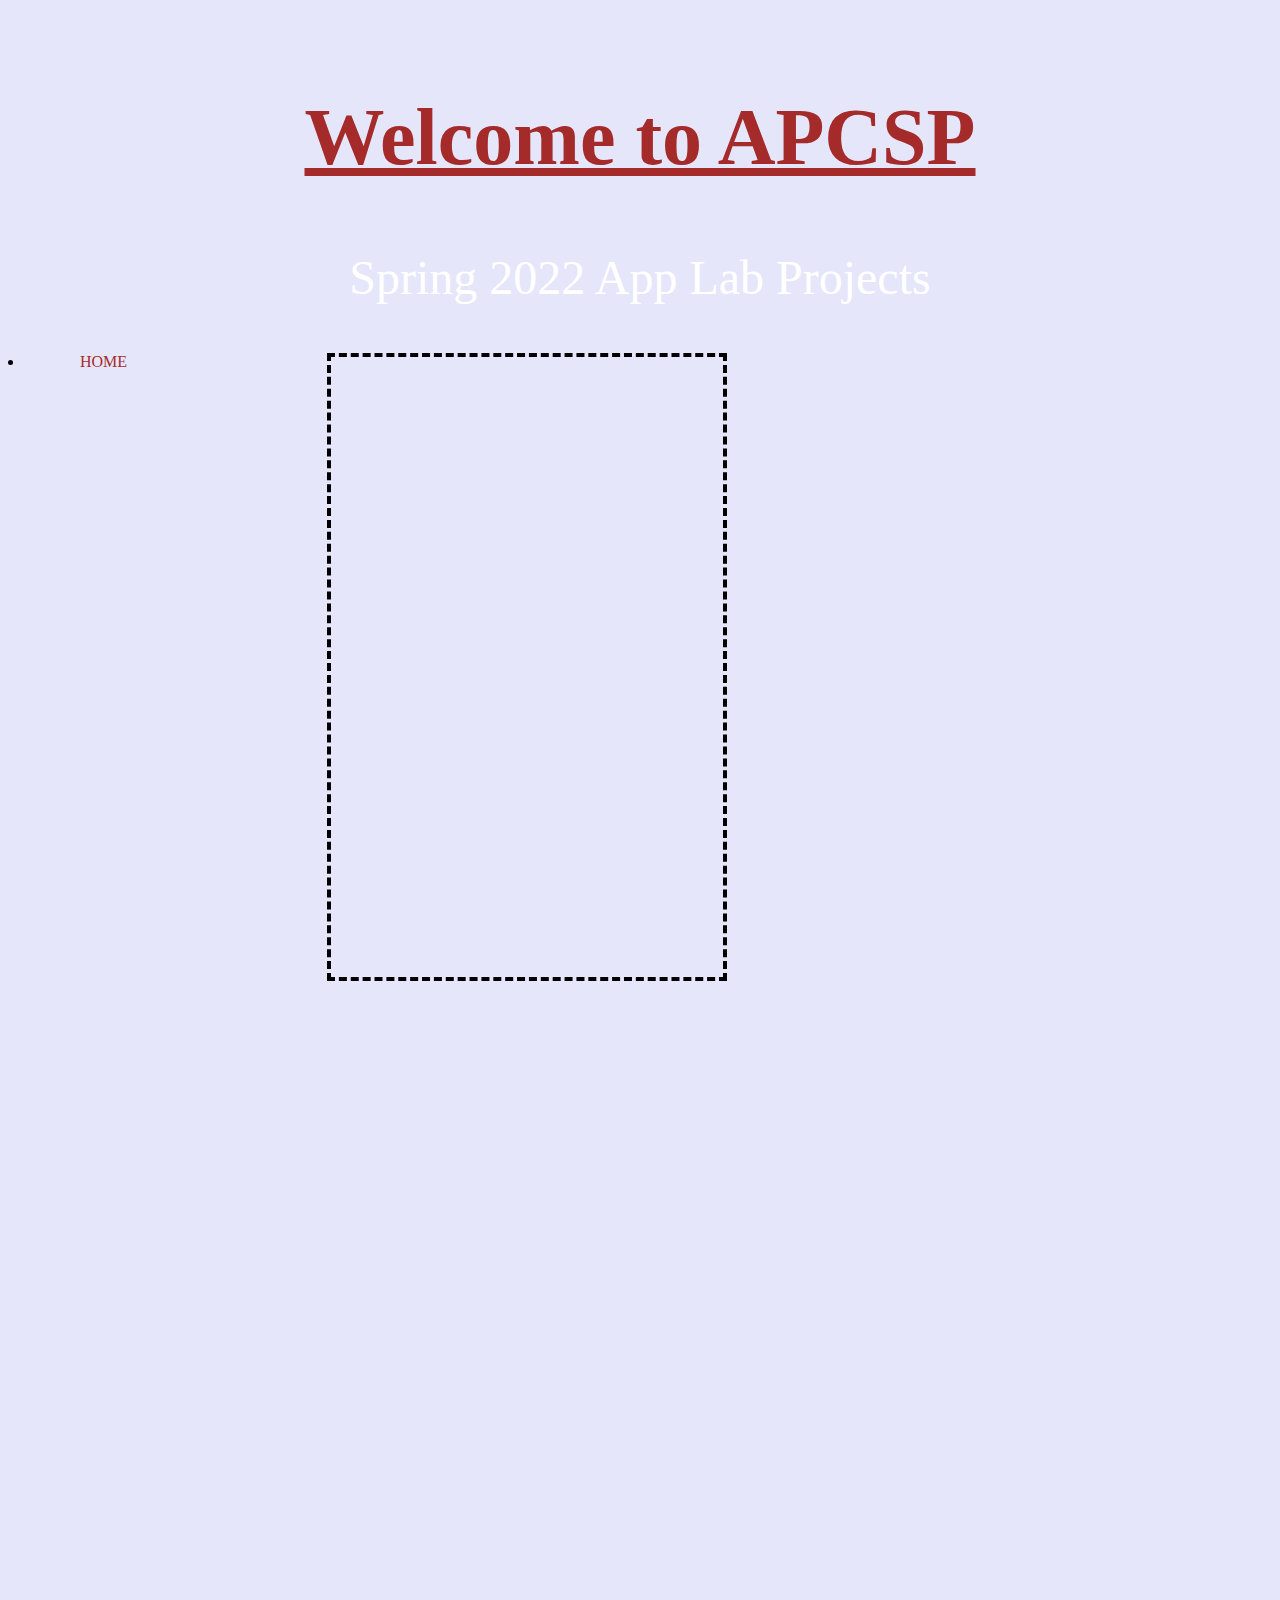
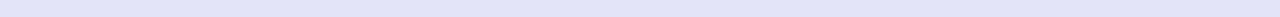
<file: page2.html>
<html>
  
<head>
  <link rel="stylesheet" href="style.css">
  <link rel="icon" href="https://leverageedu.com/blog/wp-content/uploads/2020/06/BE-Computer-Science.png">
  <title> Portfolio Sheet </title>
  </head>
<body>
  <br>
<center>
   <h2> Welcome to APCSP </h2>
    <p> Spring 2022 App Lab Projects </p>
      
   <li><a href="index.html"> HOME </a></li>
  
  
      <iframe width="392" height="620" style="border:dashed  4px;" src="https://studio.code.org/projects/applab/31hFQHn8mRJx_fJDYVT4Z-3D4QrmdETy-ZR9xYNFqxA/embed?nosource"></iframe>
   <iframe width="392" height="620" style="border: 0px;" src="https://studio.code.org/projects/applab/SejWMWw9jdUBU33VY3HPzKB4NNUB2fqRLdfOHb-Daq2/embed?nosource"></iframe>
  <br>
      
 <iframe width="392" height="620" style="border: 0px;" src="https://studio.code.org/projects/applab/-WBhZLHAawblfcaB8La_sOCC0ThXnSppqddQjSGvQ4n/embed?nosource"></iframe>
      
      <iframe width="392" height="620" style="border: 0px;" src="https://studio.code.org/projects/applab/mUcG4Zr7KizN_XIYK8t3F-S74PgtIbvllfd3xBI0B69/embed?nosource"></iframe>

      
      </center>
  </body>      
</html>
</file>
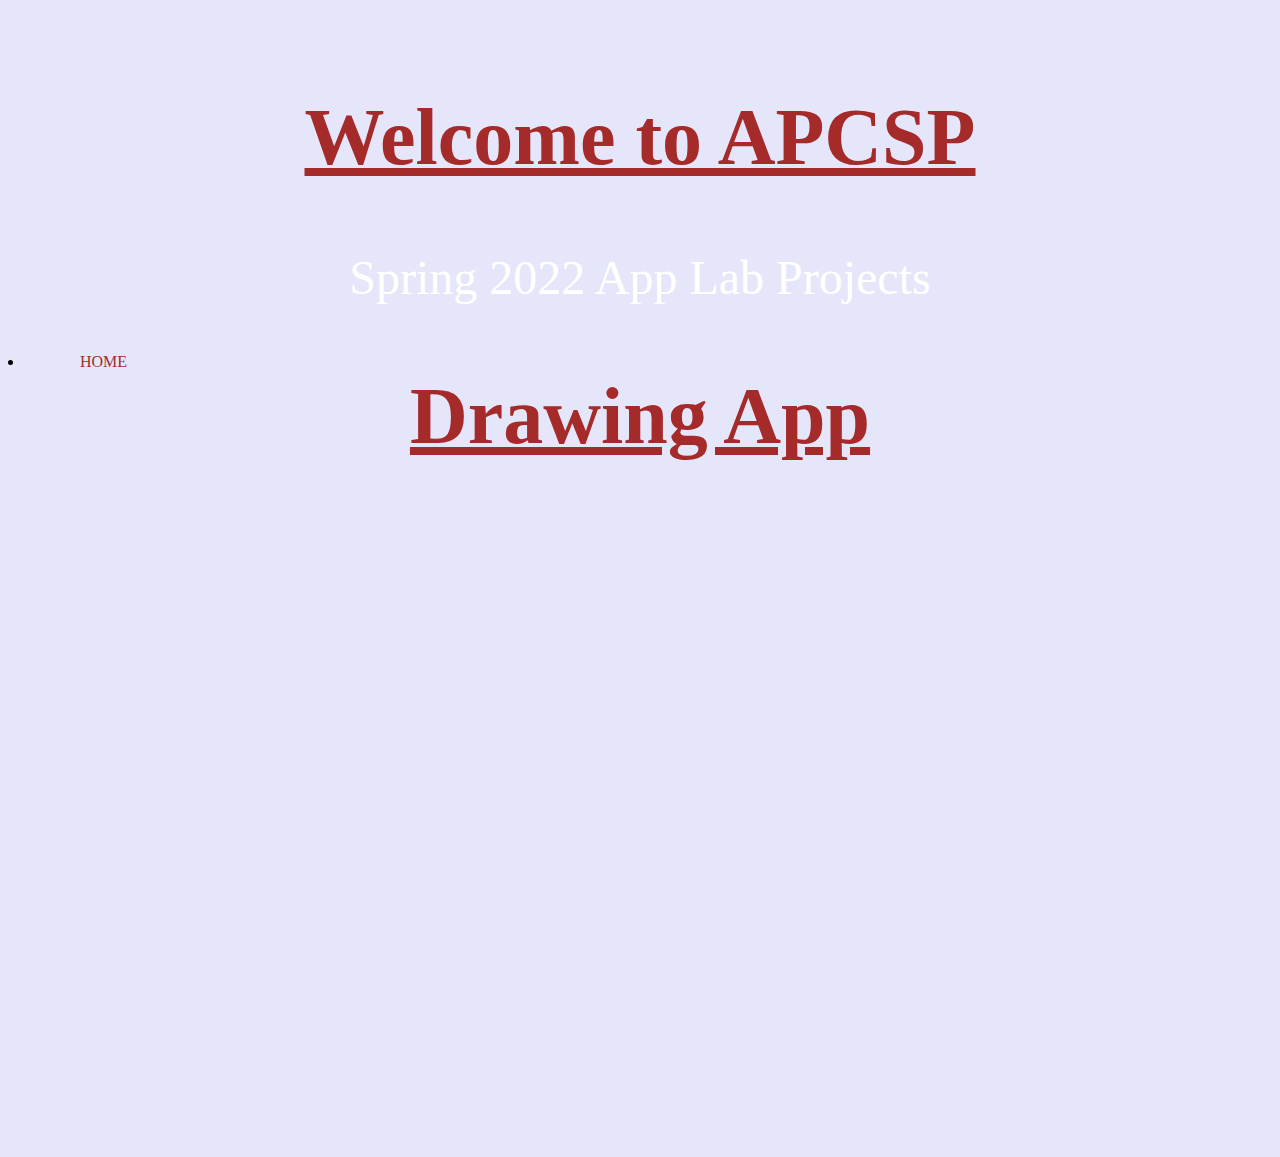
<file: page3.html>
<html>
  
<head>
  <link rel="stylesheet" href="style.css">
  <link rel="icon" href="https://leverageedu.com/blog/wp-content/uploads/2020/06/BE-Computer-Science.png">
  <title> Portfolio Sheet </title>
  </head>
<body>
  <br>
<center>
   <h2> Welcome to APCSP </h2>
    <p> Spring 2022 App Lab Projects </p>
      
   <li><a href="index.html"> HOME </a></li>
  
   <h2> Drawing App </h2>

     <iframe width="392" height="620" style="border: 0px;" src="https://studio.code.org/projects/applab/-WBhZLHAawblfcaB8La_sOCC0ThXnSppqddQjSGvQ4n/embed?nosource"></iframe>
     <br>
<center>

      
      </center>
  </body>      
</html>
</file>
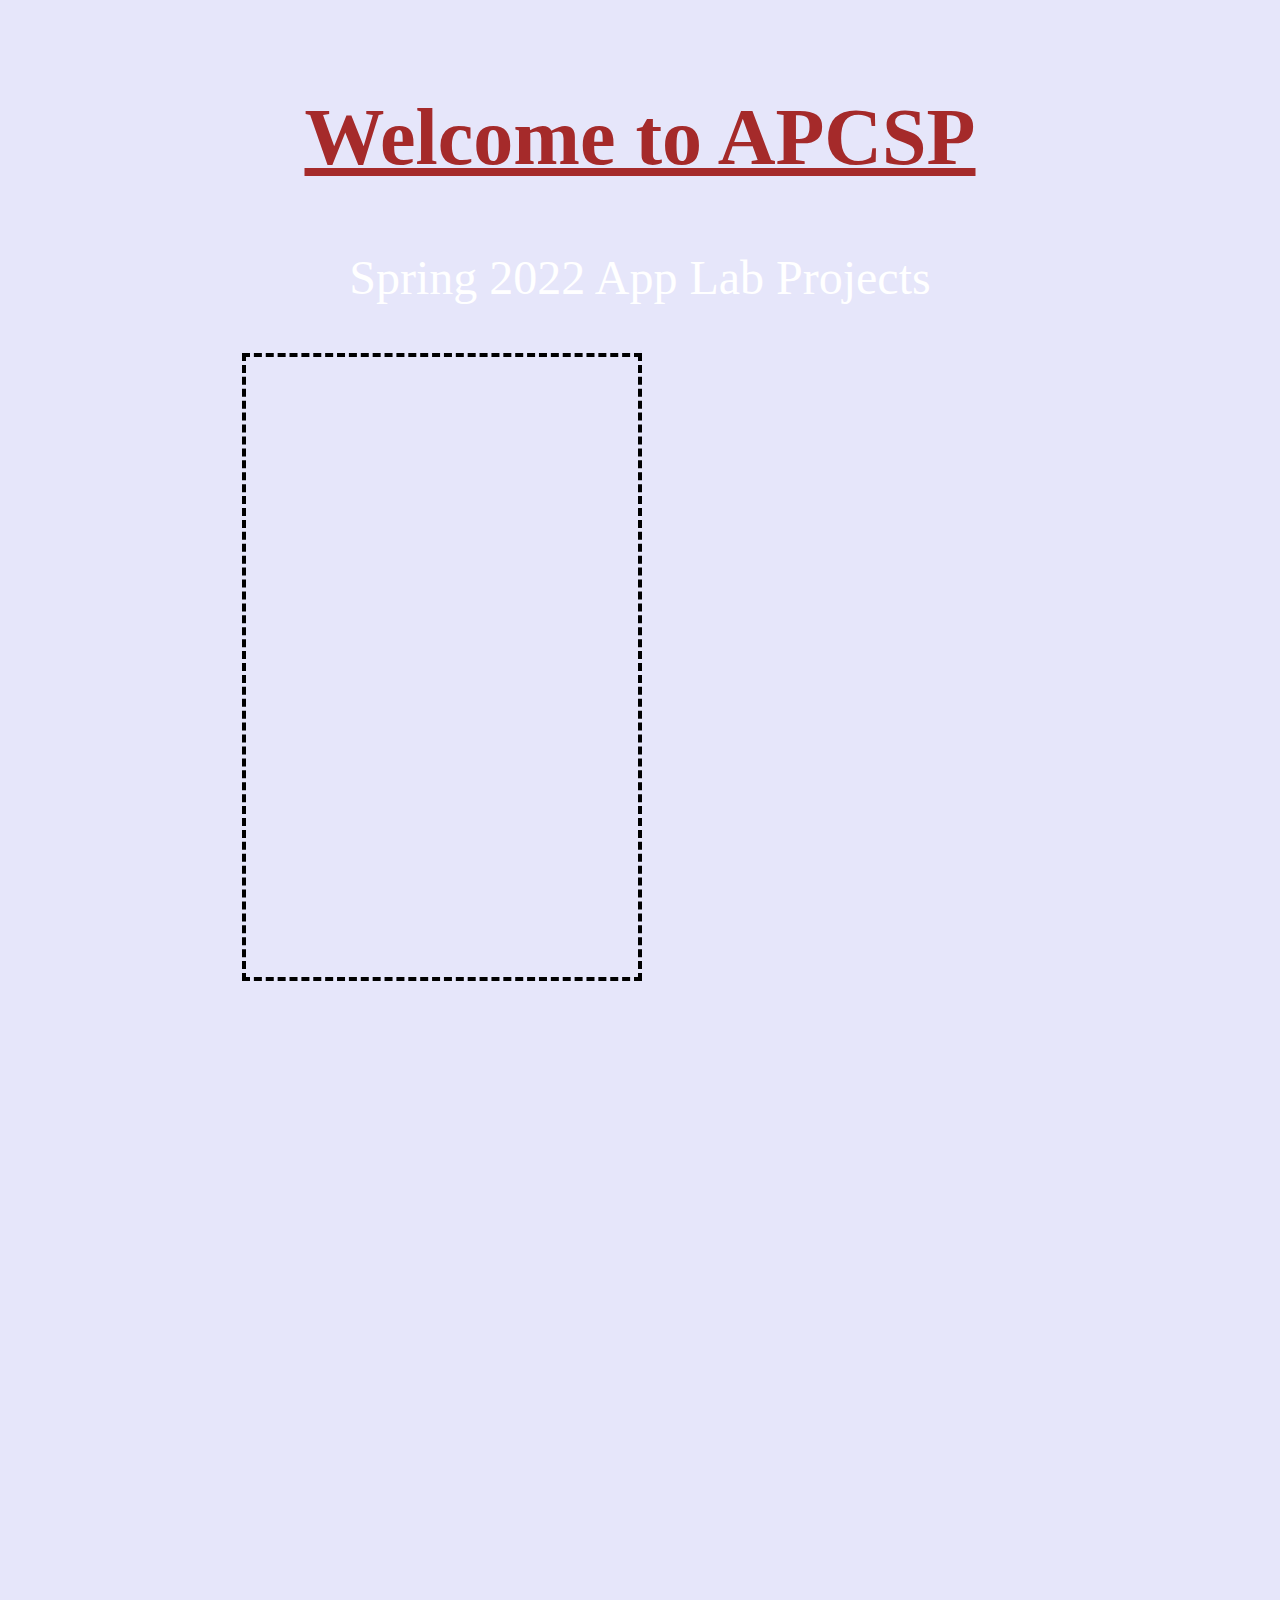
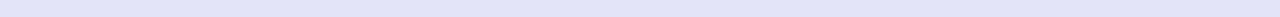
<file: portfolio.html>
<html>
  
<head>
  <link rel="stylesheet" href="style.css">
  <link rel="icon" href="https://leverageedu.com/blog/wp-content/uploads/2020/06/BE-Computer-Science.png">
  <title> Portfolio Sheet </title>
  </head>
<body>
  <br>
<center>
   <h2> Welcome to APCSP </h2>
    <p> Spring 2022 App Lab Projects </p>
      
      <iframe width="392" height="620" style="border:dashed  4px;" src="https://studio.code.org/projects/applab/31hFQHn8mRJx_fJDYVT4Z-3D4QrmdETy-ZR9xYNFqxA/embed?nosource"></iframe>
   <iframe width="392" height="620" style="border: 0px;" src="https://studio.code.org/projects/applab/SejWMWw9jdUBU33VY3HPzKB4NNUB2fqRLdfOHb-Daq2/embed?nosource"></iframe>
  <br>
      
 <iframe width="392" height="620" style="border: 0px;" src="https://studio.code.org/projects/applab/-WBhZLHAawblfcaB8La_sOCC0ThXnSppqddQjSGvQ4n/embed?nosource"></iframe>
      
      <iframe width="392" height="620" style="border: 0px;" src="https://studio.code.org/projects/applab/mUcG4Zr7KizN_XIYK8t3F-S74PgtIbvllfd3xBI0B69/embed?nosource"></iframe>

      
      </center>
  </body>      
</html>
</file>
<file: style.css>
body {
  background: lavender;
}
ul{
  list-style-type:none;
  width:100%;
  text-align:center;
  position:fixed;
}
li{
  float:left;
}
li a{
 color:brown;
 padding:50px;
 font-family: "Papyrus", Fantasy;
 text-decoration-line: none;
}
li a:hover{
  background-color:white;
}
h2{
  color: brown;
  font-size: 500%;
  letter-spacing; 4px;
  text-decoration-line: underline;
}
p{
  color: white;
  font-size: 300%;
}
img{
  width: 50%;
  border: dashed yellow;
}
}
</file>
